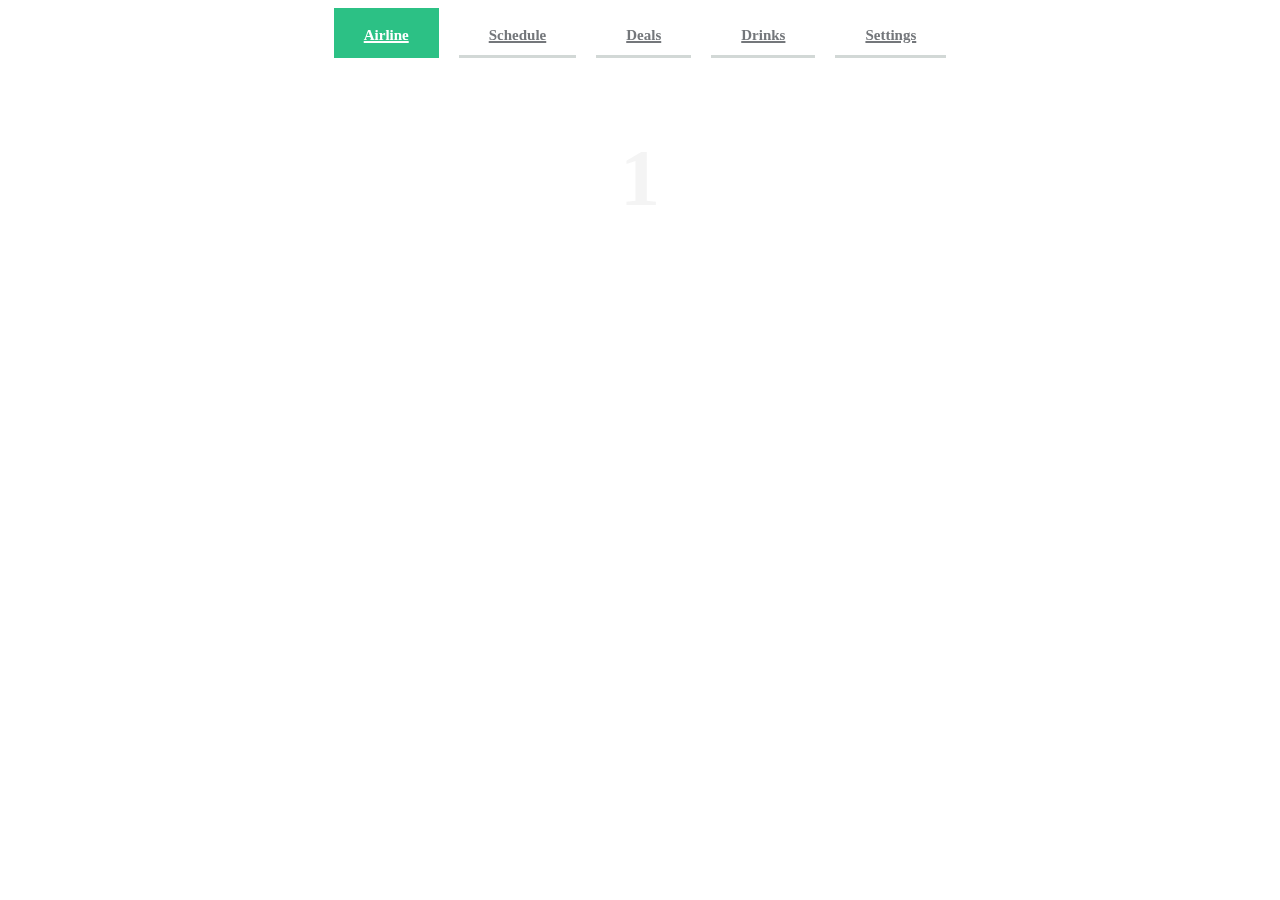
<file: Css3样式插件库/TabStylesInspiration20150720/index.html>
<!DOCTYPE html>
<html lang="en" class="no-js">
	<head>
		<meta charset="UTF-8" />
		<meta http-equiv="X-UA-Compatible" content="IE=edge"> 
		<meta name="viewport" content="width=device-width, initial-scale=1"> 
		<title>Tab Styles Inspiration</title>
		<meta name="description" content="Tab Styles Inspiration: A small collection of styles for tabs" />
		<meta name="keywords" content="tabs, inspiration, web design, css, modern, effects, svg" />
		<meta name="author" content="Codrops" />
		<link rel="shortcut icon" href="../favicon.ico">
		<link rel="stylesheet" type="text/css" href="css/tabs.css" />
		<link rel="stylesheet" type="text/css" href="css/tabstyles.css" />
	</head>
	<body>
				
			<section>
				<div class="tabs tabs-style-linebox">
					<nav>
						<ul>
							<li><a href="#section-linebox-5"><span>Airline</span></a></li>
							<li><a href="#section-linebox-4"><span>Schedule</span></a></li>
							<li><a href="#section-linebox-2"><span>Deals</span></a></li>
							<li><a href="#section-linebox-3"><span>Drinks</span></a></li>
							<li><a href="#section-linebox-5"><span>Settings</span></a></li>
						</ul>
					</nav>
					<div class="content-wrap">
						<section id="section-linebox-1"><p>1</p></section>
						<section id="section-linebox-2"><p>2</p></section>
						<section id="section-linebox-3"><p>3</p></section>
						<section id="section-linebox-4"><p>4</p></section>
						<section id="section-linebox-5"><p>5</p></section>
					</div><!-- /content -->
				</div><!-- /tabs -->
			</section>


	
		<script src="js/cbpFWTabs.js"></script>
		<script>
			(function() {

				[].slice.call( document.querySelectorAll( '.tabs' ) ).forEach( function( el ) {
					new CBPFWTabs( el );
				});

			})();
		</script>
	</body>
</html>
</file>
<file: Css3样式插件库/TabStylesInspiration20150720/css/tabs.css>
/* Default tab style */

.tabs {
	position: relative;
	overflow: hidden;
	margin: 0 auto;
	width: 100%;
	font-weight: 300;
	font-size: 1.25em;
}

/* Nav */
.tabs nav {
	text-align: center;
}

.tabs nav ul {
	position: relative;
	display: -ms-flexbox;
	display: -webkit-flex;
	display: -moz-flex;
	display: -ms-flex;
	display: flex;
	margin: 0 auto;
	padding: 0;
	max-width: 1200px;
	list-style: none;
	-ms-box-orient: horizontal;
	-ms-box-pack: center;
	-webkit-flex-flow: row wrap;
	-moz-flex-flow: row wrap;
	-ms-flex-flow: row wrap;
	flex-flow: row wrap;
	-webkit-justify-content: center;
	-moz-justify-content: center;
	-ms-justify-content: center;
	justify-content: center;
}

.tabs nav ul li {
	position: relative;
	z-index: 1;
	display: block;
	margin: 0;
	text-align: center;
	-webkit-flex: 1;
	-moz-flex: 1;
	-ms-flex: 1;
	flex: 1;
}

.tabs nav a {
	position: relative;
	display: block;
	overflow: hidden;
	text-overflow: ellipsis;
	white-space: nowrap;
	line-height: 2.5;
}

.tabs nav a span {
	vertical-align: middle;
	font-size: 0.75em;
}

.tabs nav li.tab-current a {
	color: #74777b;
}

.tabs nav a:focus {
	outline: none;
}

/* Content */
.content-wrap {
	position: relative;
}

.content-wrap section {
	display: none;
	margin: 0 auto;
	padding: 1em;
	max-width: 1200px;
	text-align: center;
}

.content-wrap section.content-current {
	display: block;
}

.content-wrap section p {
	margin: 0;
	padding: 0.75em 0;
	color: rgba(40,44,42,0.05);
	font-weight: 900;
	font-size: 4em;
	line-height: 1;
}
</file>
<file: Css3样式插件库/TabStylesInspiration20150720/css/tabstyles.css>
.tabs-style-linebox nav ul li {
	margin: 0 0.5em;
	-webkit-flex: none;
	flex: none;
}

.tabs-style-linebox nav a {
	padding: 0 1.5em;
	color: #74777b;
	font-weight: 700;
	-webkit-transition: color 0.3s;
	transition: color 0.3s;
}

.tabs-style-linebox nav a:hover,
.tabs-style-linebox nav a:focus {
	color: #2CC185;
}

.tabs-style-linebox nav li.tab-current a {
	color: #fff;
}

.tabs-style-linebox nav a::after {
	position: absolute;
	top: 0;
	left: 0;
	z-index: -1;
	width: 100%;
	height: 100%;
	background: #d2d8d6;
	content: '';
	-webkit-transition: background-color 0.3s, -webkit-transform 0.3s;
	transition: background-color 0.3s, transform 0.3s;
	-webkit-transition-timing-function: ease, cubic-bezier(0.7,0,0.3,1);
	transition-timing-function: ease, cubic-bezier(0.7,0,0.3,1);
	-webkit-transform: translate3d(0,100%,0) translate3d(0,-3px,0);
	transform: translate3d(0,100%,0) translate3d(0,-3px,0);
}

.tabs-style-linebox nav li.tab-current a::after {
	-webkit-transform: translate3d(0,0,0);
	transform: translate3d(0,0,0);
}

.tabs-style-linebox nav a:hover::after,
.tabs-style-linebox nav a:focus::after,
.tabs-style-linebox nav li.tab-current a::after {
	background: #2CC185;
}

@media screen and (max-width: 58em) {
	.tabs-style-linebox nav ul {
		display: block;
		box-shadow: none;
	}
	.tabs-style-linebox nav ul li {
		display: block;
		-webkit-flex: none;
		flex: none;
	}
}

/*****************************/
</file>
